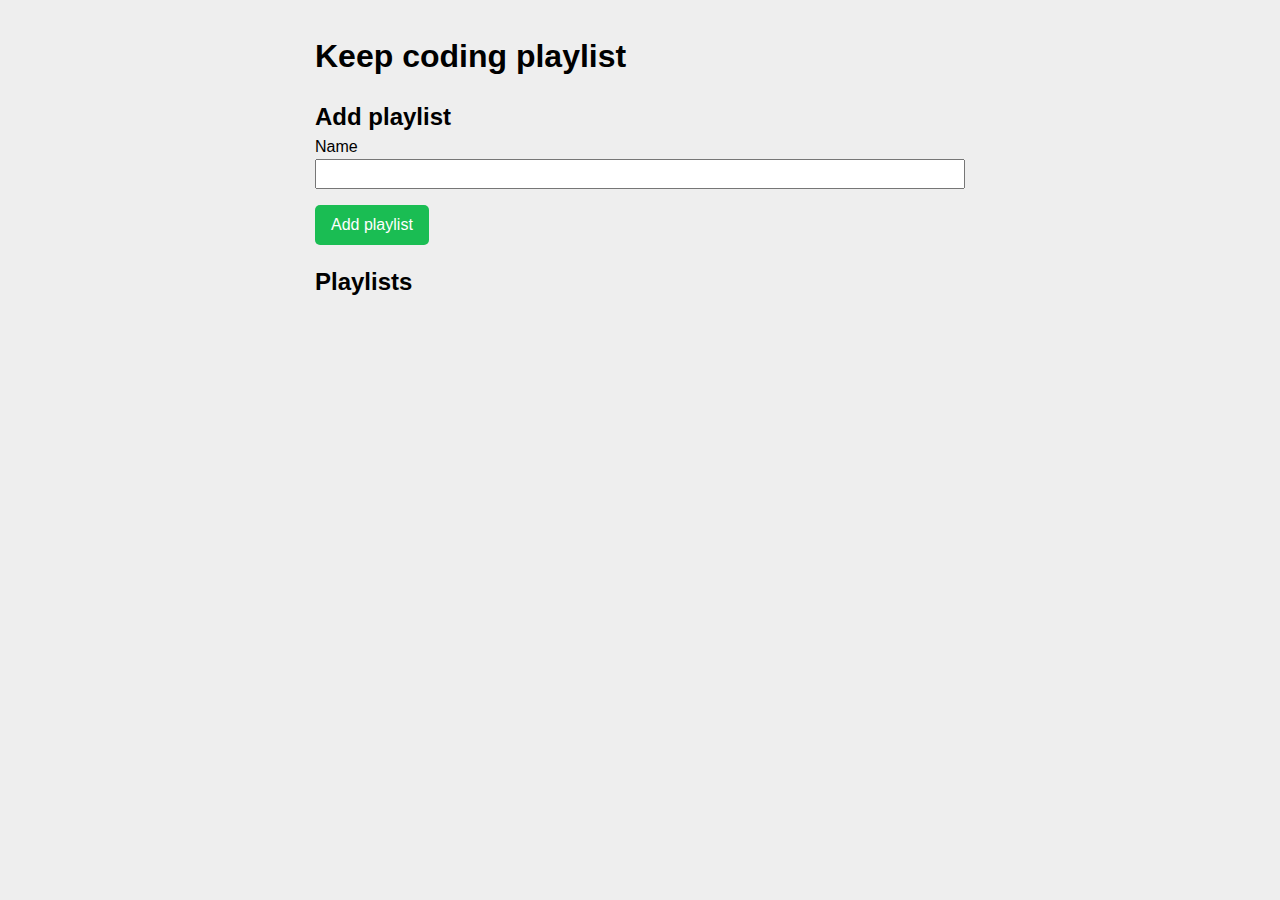
<file: Ejercicios_Intro_JS/playlist/playlist.html>
<!DOCTYPE html>
<html lang="en">
<head>
  <meta charset="UTF-8">
  <meta name="viewport" content="width=device-width, initial-scale=1.0">
  <title>Keep coding playlist</title>
  <link rel="stylesheet" href="./css/main.css">
</head>
<body>
  <h1>Keep coding playlist</h1>
  <section>
    <h2>Add playlist</h2>
    <form id="playlist" autocomplete="off">
      <div class="form-control">
        <label for="name">Name</label>
        <input type="text" id="name" name="name" required>
      </div>
      <button>Add playlist</button>
    </form>
    <h2>Playlists</h2>
    <div id="playlists">
    </div>
  </section>
  <script src="./js/dom/playlist.js" type="module"></script>
</body>
</html>
</file>
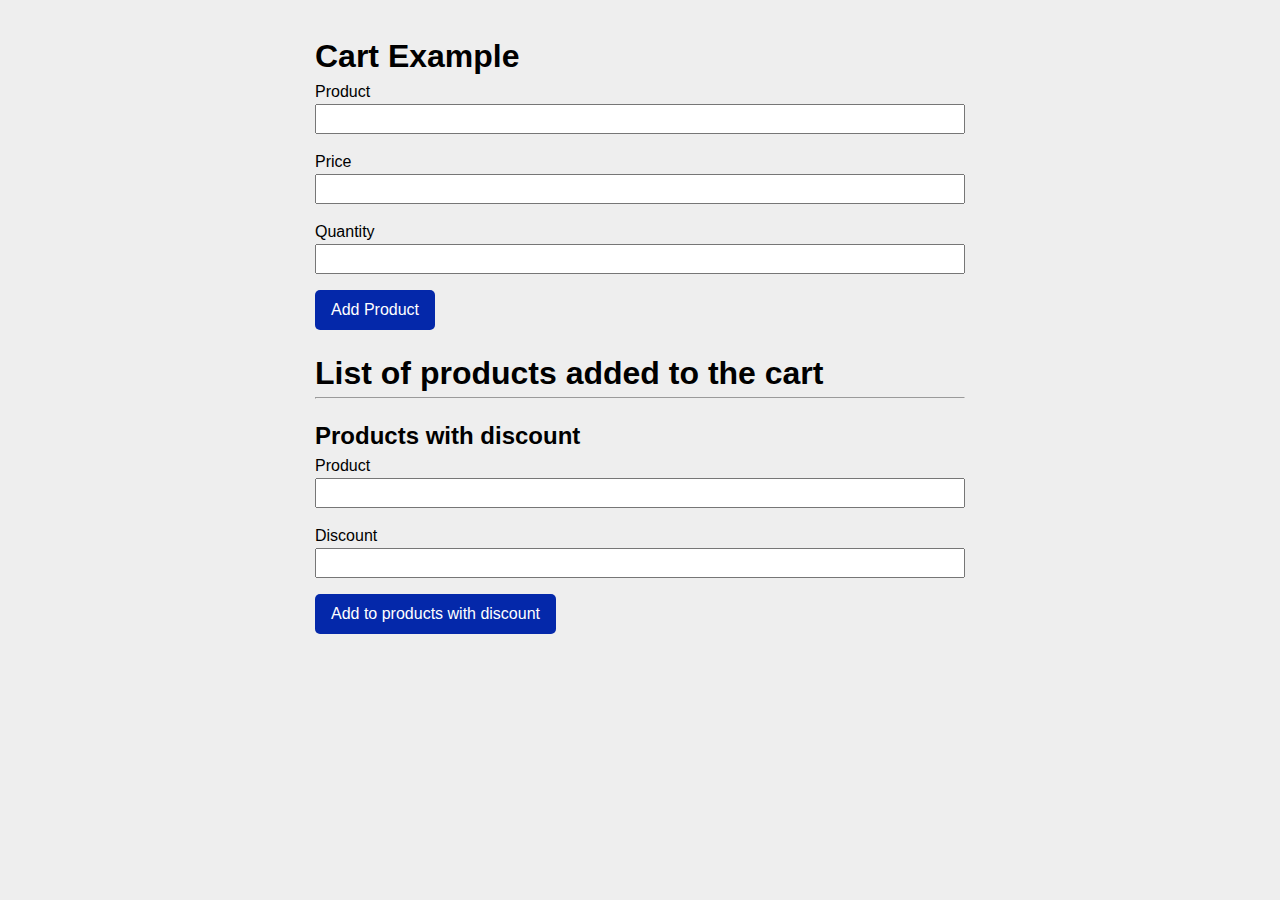
<file: Ejercicios_Intro_JS/playlist/cart/cart.html>
<!DOCTYPE html>
<html lang="en">
<head>
  <meta charset="UTF-8">
  <meta name="viewport" content="width=device-width, initial-scale=1.0">
  <title>cart example</title>
  <link rel="stylesheet" href="./css/styles.css">
</head>
<body>
  <h1>Cart Example</h1>
  <section>
    <form id="cart" autocomplete="off">
      <div class="form-control">
        <label for="name">Product</label>
        <input type="text" id="name" name="name" required>
      </div>
      <div class="form-control">
        <label for="price">Price</label>
        <input type="number" id="price" name="price" required>
      </div>
      <div class="form-control">
        <label for="quantity">Quantity</label>
        <input type="number" id="quantity" name="quantity" required>
      </div>
      <button>Add Product</button>
    </form>
    <h1>List of products added to the cart</h1>
    <div id="products">
    </div>
    <div id="total">
    </div>
  </section>
  <hr>
  <section>
    <h2>Products with discount</h2>
    <form id="discount">
      <div class="form-control">
        <label for="product">Product</label>
        <input type="text" id="product" name="product" required>
      </div>
      <div class="form-control">
        <label for="discount">Discount</label>
        <input type="number" id="discount" name="discount" required min="1" max="100">
      </div>
      <button type="submit">Add to products with discount</button>
    </form>
    <div id="discounts">
    </div>
  </section>
  <script src="./js/dom/cart.js" type="module"></script>
</body>
</html>
</file>
<file: Ejercicios_Intro_JS/playlist/css/main.css>
/*
  1. Use a more-intuitive box-sizing model.
*/
*, *::before, *::after {
  box-sizing: border-box;
}
/*
  2. Remove default margin
*/
* {
  margin: 0;
}
/*
  Typographic tweaks!
  3. Add accessible line-height
  4. Improve text rendering
*/
body {
  line-height: 1.5;
  -webkit-font-smoothing: antialiased;
  font-family: Arial, Helvetica, sans-serif;
  background-color: #EEEEEE;
  width: 90%;
  margin: 2rem auto 0 auto;
  max-width: 650px;
}
/*
  5. Improve media defaults
*/
img, picture, video, canvas, svg {
  display: block;
  max-width: 100%;
}
/*
  6. Remove built-in form typography styles
*/
input, button, textarea, select {
  font: inherit;
}
/*
  7. Avoid text overflows
*/
p, h1, h2, h3, h4, h5, h6 {
  overflow-wrap: break-word;
}
/*
  8. Create a root stacking context
*/
#root, #__next {
  isolation: isolate;
}

button {
  background-color: #1abd53; /* Green */
  border: none;
  color: white;
  padding: 0.5rem 1rem;
  text-align: center;
  text-decoration: none;
  display: inline-block;
  font-size: 16px;
  border-radius: 5px;
  cursor: pointer;
}

.form-control {
  margin-bottom: 1rem;
  display: flex;
  flex-direction: column;
}

h1, h2, h3, h4, h5, h6 {
  margin-top: 1.2rem;
}

hr {
  border: 0;
  border-top: 1px solid #ccc;
  margin: 1rem 0;
}

.sort-songs {
  display: flex;
  gap: 1rem;
  margin-bottom: 1rem;
}

.favorite-song {
  background-color: #dcea10;
  color: #000
}

.song {
  padding: 1rem;
  background-color: white;
  border-radius: 5px;
  margin-bottom: 1rem;
}
</file>
<file: Ejercicios_Intro_JS/playlist/cart/css/styles.css>
/*
  1. Use a more-intuitive box-sizing model.
*/
*, *::before, *::after {
  box-sizing: border-box;
}
/*
  2. Remove default margin
*/
* {
  margin: 0;
}
/*
  Typographic tweaks!
  3. Add accessible line-height
  4. Improve text rendering
*/
body {
  line-height: 1.5;
  -webkit-font-smoothing: antialiased;
  font-family: Arial, Helvetica, sans-serif;
  background-color: #EEEEEE;
  width: 90%;
  margin: 2rem auto 0 auto;
  max-width: 650px;
}
/*
  5. Improve media defaults
*/
img, picture, video, canvas, svg {
  display: block;
  max-width: 100%;
}
/*
  6. Remove built-in form typography styles
*/
input, button, textarea, select {
  font: inherit;
}
/*
  7. Avoid text overflows
*/
p, h1, h2, h3, h4, h5, h6 {
  overflow-wrap: break-word;
}
/*
  8. Create a root stacking context
*/
#root, #__next {
  isolation: isolate;
}

button {
  background-color: #0428aa; /* Green */
  border: none;
  color: white;
  padding: 0.5rem 1rem;
  text-align: center;
  text-decoration: none;
  display: inline-block;
  font-size: 16px;
  border-radius: 5px;
}

.form-control {
  margin-bottom: 1rem;
  display: flex;
  flex-direction: column;
}

h1, h2, h3, h4, h5, h6 {
  margin-top: 1.2rem;
}
</file>
